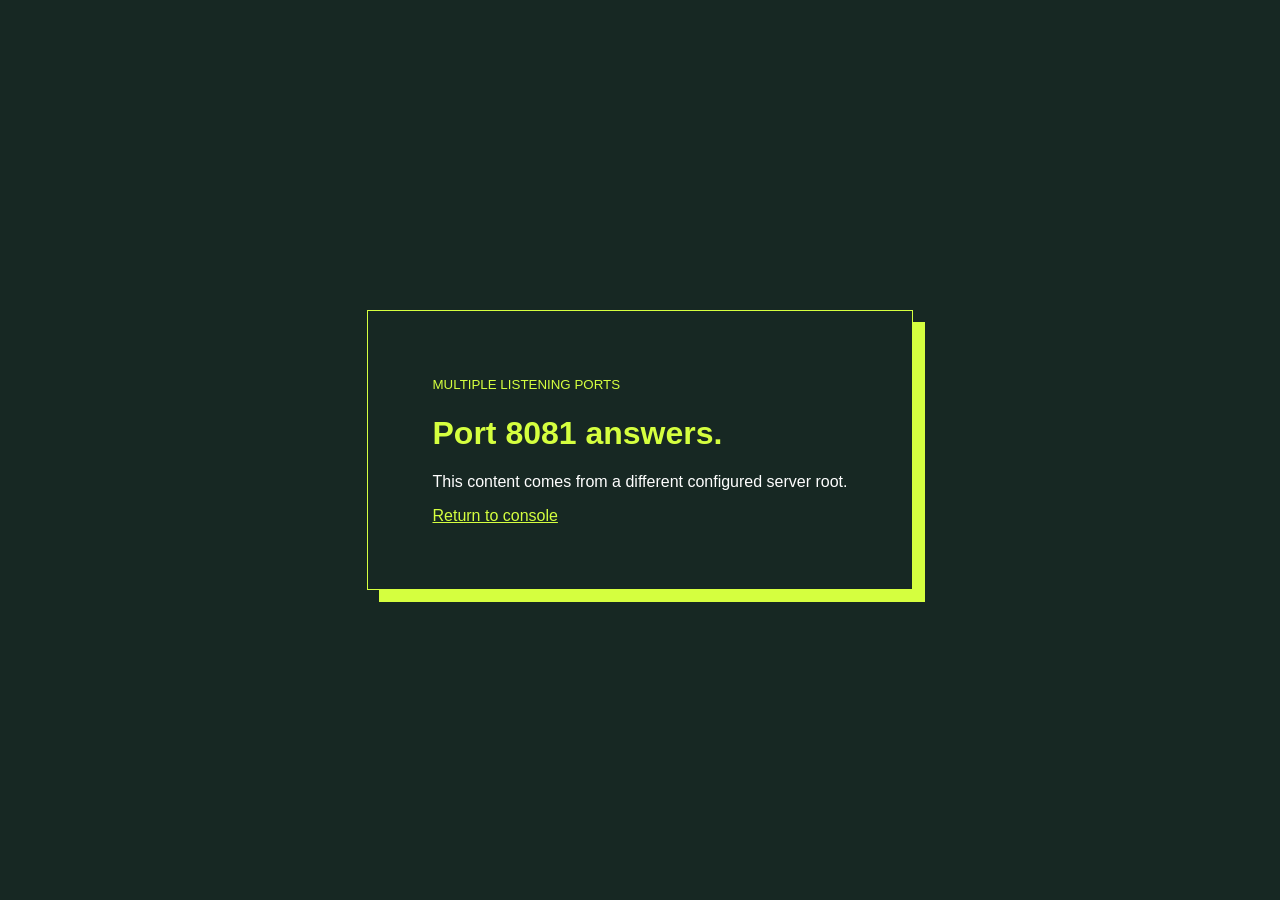
<file: servers/second-site/index.html>
<!doctype html>
<html lang="en"><head><meta charset="utf-8"><title>webserv second port</title>
<style>body{margin:0;min-height:100vh;display:grid;place-items:center;background:#172823;color:#d5ff3f;font-family:Arial}main{border:1px solid #d5ff3f;padding:4rem;box-shadow:12px 12px 0 #d5ff3f}p{color:#fff}</style>
</head><body><main><small>MULTIPLE LISTENING PORTS</small><h1>Port 8081 answers.</h1><p>This content comes from a different configured server root.</p><a href="http://127.0.0.1:8080/" style="color:#d5ff3f">Return to console</a></main></body></html>
</file>
